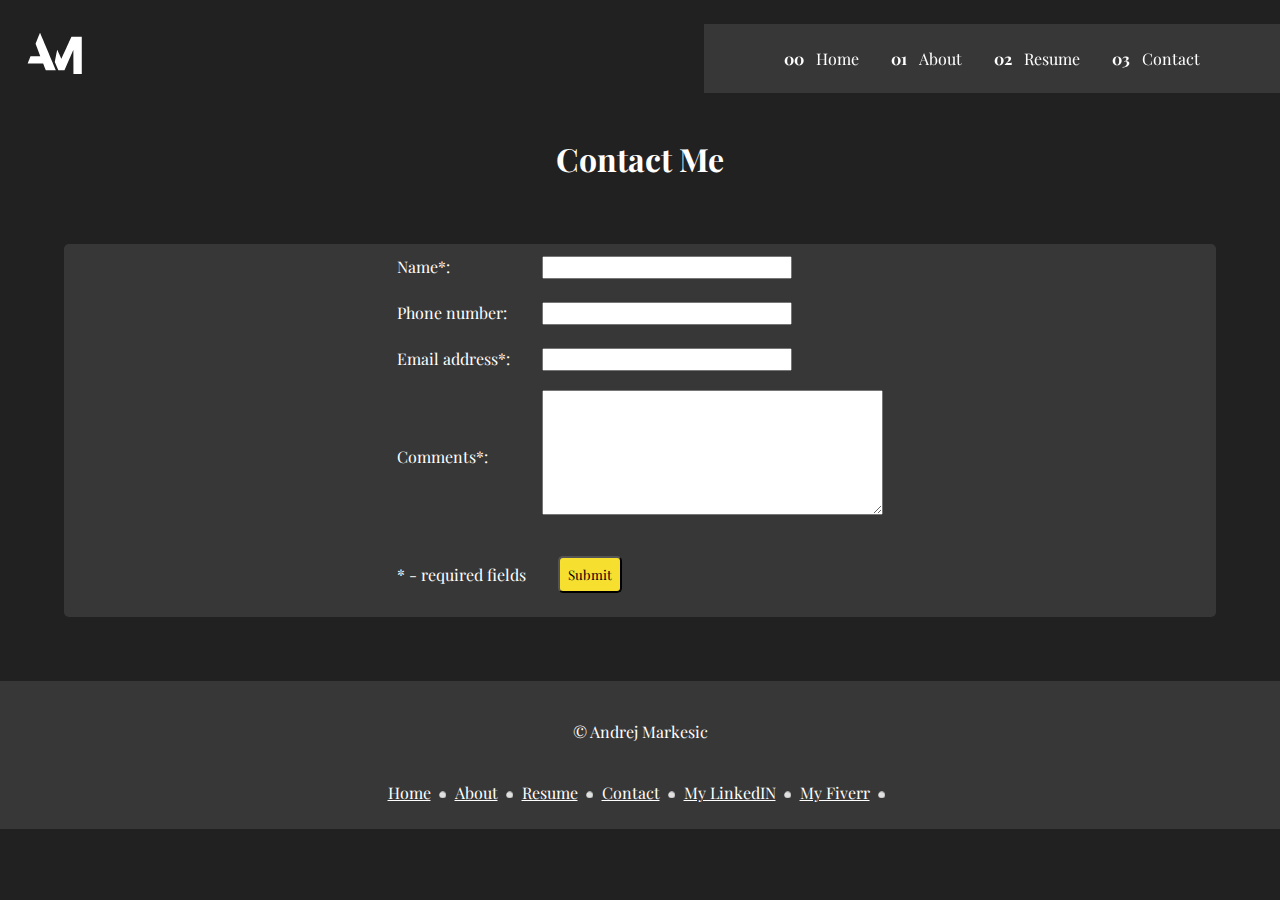
<file: contact.html>
<!DOCTYPE html>
<html lang="en">
<head>
    <meta charset="UTF-8">
    <meta http-equiv="X-UA-Compatible" content="IE=edge">
    <meta name="viewport" content="width=device-width, initial-scale=1.0">
    <title>Contact</title>

    <link rel="stylesheet" href="styles.css" />

    <link
      href="https://cdnjs.cloudflare.com/ajax/libs/font-awesome/6.0.0-beta3/css/all.min.css"
      rel="stylesheet"
    />

    <!-- This javascript file handles the mobile haeder menu, to see what it does open the pages in mobile mode and toggle the header menu -->
    <script src="main.js" defer></script>
</head>
<body>
    <header class="primary-header flex">
        <a class="logo" href="index.html">
          <?xml version="1.0" standalone="no"?>
          <!DOCTYPE svg PUBLIC "-//W3C//DTD SVG 20010904//EN" "http://www.w3.org/TR/2001/REC-SVG-20010904/DTD/svg10.dtd">
          <svg
            version="1.0"
            xmlns="http://www.w3.org/2000/svg"
            width="1080.000000pt"
            height="1080.000000pt"
            viewBox="0 0 1080.000000 1080.000000"
            preserveAspectRatio="xMidYMid meet"
          >
            <g
              transform="translate(0.000000,1080.000000) scale(0.100000,-0.100000)"
              fill="currentColor"
              stroke="none"
            >
              <path
                d="M3212 8483 c-5 -10 -136 -336 -291 -724 l-282 -705 322 -835 c177
          -459 324 -840 326 -846 4 -10 -135 -13 -662 -15 l-667 -3 -184 -460 c-102
          -253 -187 -470 -190 -482 l-6 -23 1044 0 1045 0 178 -460 178 -460 680 0 c642
          0 679 1 674 18 -3 13 -1971 4688 -2089 4965 -16 37 -25 47 -44 47 -13 0 -27
          -8 -32 -17z"
              />
              <path
                d="M7471 7968 c-11 -24 -276 -608 -591 -1298 -314 -690 -611 -1342 -658
          -1447 -48 -106 -90 -193 -93 -193 -3 0 -131 275 -284 610 -153 336 -281 610
          -284 610 -7 0 -322 -1634 -321 -1665 0 -20 454 -1070 473 -1093 7 -9 99 -12
          420 -10 l410 3 438 1005 c631 1447 720 1650 743 1700 l21 45 5 -1625 5 -1625
          563 -3 562 -2 0 2515 0 2515 -695 0 -696 0 -18 -42z"
              />
            </g>
          </svg>
        </a>
  
        <a class="mobile-nav-toggle"
          ><i class="fa-solid fa-bars" id="iconToggle"></i
        ></a>
  
        <nav>
          <ul class="primary-navigation flex" data-visible="false">
            <li>
              <a href="index.html"><span>00</span>Home</a>
            </li>
            <li>
              <a href="about.html"><span>01</span>About</a>
            </li>
            <li>
              <a href="resume.html"><span>02</span>Resume</a>
            </li>
            <li>
              <a href="contact.html"><span>03</span>Contact</a>
            </li>
          </ul>
        </nav>
      </header>

      <h1 style="color: white; text-align: center;">Contact Me</h1>

      <div class="contact-form">
        <form >
            <table class="contact-table" cellpadding="8" cellspacing="0">
                <tr> <td>
                <label for="Name">Name*:</label>
                </td> <td>
                <input name="Name" type="text" maxlength="60" style="width:100%;max-width:250px;" />
                </td> </tr> <tr> <td>
                <label for="PhoneNumber">Phone number:</label>
                </td> <td>
                <input name="PhoneNumber" type="text" maxlength="43" style="width:100%;max-width:250px;" pattern="\d*" title="Numbers only, please./">
                </td> </tr> <tr> <td>
                <label for="FromEmailAddress">Email address*:</label>
                </td> <td>
                <input name="FromEmailAddress" type="text" maxlength="90" style="width:100%;max-width:250px;" />
                </td> </tr> <tr> <td>
                <label for="Comments">Comments*:</label>
                </td> <td>
                <textarea name="Comments" rows="7" cols="40" style="width:100%;max-width:350px;"></textarea>
                </td> </tr> <tr> <td>
                * - required fields
                </td> <td>
                <input name="skip_Submit" type="submit" value="Submit" class="about-me-btn" />
            
                </td> </tr>
            </table>
        </form>
    </div>

      <footer class="footer">
        <div class="copyright">
          <p>&copy; Andrej Markesic</p>
        </div>
  
        <ul class="footer-navigation">
          <li><a href="index.html">Home</a></li>
          <li><a href="about.html">About</a></li>
          <li><a href="resume.html">Resume</a></li>
          <li><a href="contact.html">Contact</a></li>
          <li><a href="https://www.linkedin.com/in/andrej-markesic-12127021a/">My LinkedIN</a></li>
          <li><a href="https://www.google.com/url?q=https%3A%2F%2Fwww.fiverr.com%2Fandrey22%3Fup_rollout%3Dtrue&sa=D">My Fiverr</a></li>
        </ul>
      </footer>
</body>
</html>
</file>
<file: styles.css>
@import url("https://fonts.googleapis.com/css2?family=Nanum+Gothic&family=Playfair+Display:wght@500&family=Raleway:wght@500&display=swap");

* {
  font-family: "Playfair Display", sans-serif;
  box-sizing: border-box;
}

html{
  margin:0;
  padding: 0;
}

body {
  background: #212121;
  margin: 0;
}

.flex {
  display: flex;
  gap: 1rem;
}

.primary-header {
  align-items: center;
  justify-content: space-between;
  overflow-x: hidden;
  width: 100%;
}
.logo svg {
  color: white;
  padding: 1rem;
  width: 7rem;
  height: auto;
  cursor: pointer;
}

.primary-navigation {
  list-style: none;
  padding-block: 1.5rem;
  padding-inline: 5rem;
  gap: 2rem;
  margin: 0;
  background: hsl(0, 0%, 100%, 0.1);
  backdrop-filter: blur(1rem);
  width: 100%;
}

.primary-navigation a {
  text-decoration: none;
  color: white;
}

.primary-navigation a > span {
  font-weight: 700;
  margin-inline-end: 0.75em;
}

.mobile-nav-toggle i {
  display: none;
}

.name-content{
  display: flex;
  justify-content: space-around;
  border-radius: 3px;
  width: max-content;
  padding-inline: 3rem;
  margin-left: 10%;
  opacity: 1;
}


.name-content:hover{
  transform: scaleX(1.1);
  transition: transform 200ms ease-out;
  border: none;
}

.name-content h1 {
  color: white;
  font-weight: bold;
  font-size: 7rem;
}

.home-img{
  width: 60%;
  height: 70%;
  position: absolute;
  top: 150px;
  right: 70px;
  z-index: -1;
  object-fit: cover;
  padding-bottom: 5rem;
}

.about-me,
.about,
.about-motivation,
.work-experience,
.personal-qualities,
.contact-form{
  background: hsl(0, 0%, 100%, 0.1);
  padding-inline: 10rem;
  display: flex;
  flex-direction: column;
  justify-content: center;
  align-items: center;
  gap: 0.1rem;
  color: white;
  line-height: 30px;
  border-radius: 5px;
  margin: 4rem;
}

.about-me h2{
  font-size: 2rem;
}

.about-me-btn{
  padding: 0.5rem;
  margin: 1rem;
  border-radius: 5px;
  background-color: #F6DF2F;
  color:black;
  cursor: pointer;
  text-decoration: none;
}

.footer{
  position: relative;
  bottom: 0px; left: 0px; right: 0px;
  z-index: 10000;
  background: hsl(0, 0%, 100%, 0.1);
  display: grid;
  align-items: center;
  justify-content:space-evenly;
  padding: 1.5rem 9%;
  max-width: 100%;
  margin-top: 30px;
}

.footer .footer-navigation a{
  font-size: 1rem;
  color: white;
}

.footer ul{

  list-style-type: none;
  margin: 0;
  padding: 0;
  width: 100%;
  display: flex;
  justify-content: center;
  align-items: center;
  gap: 1px;


}

.footer li::after{

  content: "⚪" ;
  font-size: 6px;
  color: white;
  position: relative;
  line-height: 1rem;
  top: -2px;
  padding: 0px 8px 0px 8px;
  margin: 0px;

}

.copyright p{

  text-align: center;
  color: white;
  padding-bottom: 1.5rem;
  font-size: 1rem;


}

/* About, Resume and Contact pages */

.fancyme img{
  width: 300px;

}

.fancyme,
.resume{
  background: hsl(0, 0%, 100%, 0.1);
  display: flex;
  justify-content: center;
  align-items: center;
  margin-inline: 4rem;
  border-radius: 5px;
}

.resume{
  color: white;
  gap: 2rem;
}

.contact-table{
  width:100%;
  max-width:550px;
  border:0;
}



@media (max-width: 35em) {
  .primary-navigation {
    gap: 1.5em;
    position: fixed;
    inset: 0 0 0 30%;
    flex-direction: column;
    padding: min(15vh, 10rem) 2em;
    background: hsl(0, 0%, 100%, 0.1);
    backdrop-filter: blur(1rem);
    transform: translateX(100%);
    overflow-x: hidden;
    transition: transform 350ms ease-out;
  }

  .primary-navigation[data-visible="true"] {
    transform: translateX(0%);
  }

  .mobile-nav-toggle i {
    position: absolute;
    color: white;
    display: block;
    width: 0.5rem;
    aspect-ratio: 1;
    top: 0.5rem;
    right: 3rem;
    z-index: 9999;
    font-size: 2.5rem;
    padding: 0.2rem 1rem;
    cursor: pointer;
  }

  .logo svg {
    color: white;
    padding:0.2rem;
    width: 20%;
    
  }

  
}
</file>
